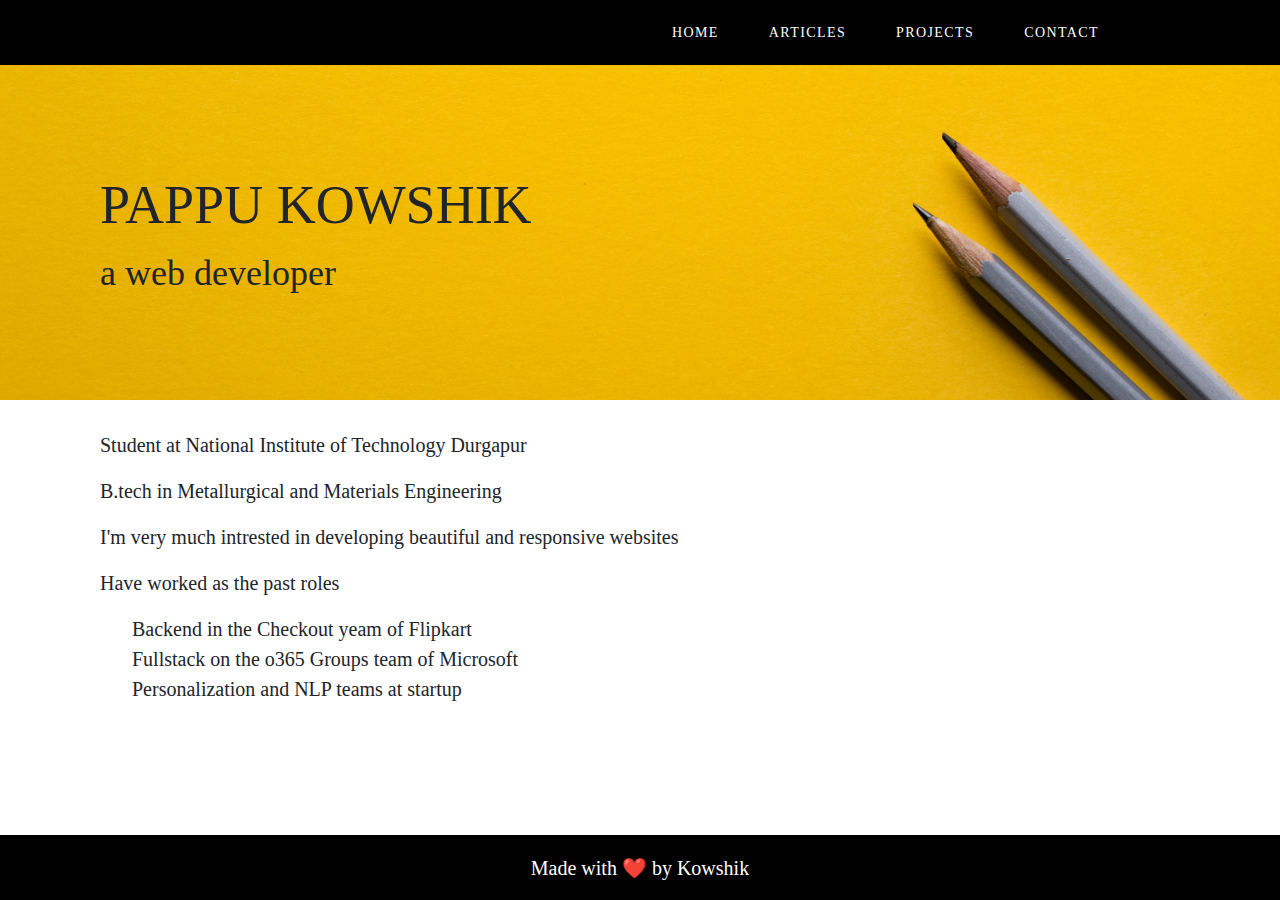
<file: index.html>
<!DOCTYPE html>
<html lang="en">

<head>
    <meta charset="UTF-8">
    <meta http-equiv="X-UA-Compatible" content="IE=edge">
    <meta name="viewport" content="width=device-width, initial-scale=1.0">
    <title>Myprofilo</title>
    <link rel="icon" href="letter-k-blue-fire-flames-black-letter-k-blue-fire-flames-black-isolated-background-realistic-fire-effect-sparks-part-157762896.jpg">
    <link rel="stylesheet" href="https://cdn.jsdelivr.net/npm/bootstrap@5.3.0-alpha2/dist/css/bootstrap.min.css">
    <link rel="stylesheet" href="style.css">
</head>

<body>
    <header>
        <nav>
            <ul>
                <li><a href="index.html">HOME</a></li>
                <li><a href="articles.html">ARTICLES</a></li>
                <li><a href="projects.html">PROJECTS</a></li>
                <li><a href="contact.html">CONTACT</a></li>
            </ul>
        </nav>
        <div class="name">
            <div class="text-container">
                <p class="title1">PAPPU KOWSHIK</p>
                <p class="title2">a web developer</p>
            </div>
        </div>
    </header>
    <main>
        <div class="content">
            <p> Student at National Institute of Technology Durgapur </p>
            <p>B.tech in Metallurgical and Materials Engineering</p>
            <p>I'm very much intrested in developing beautiful and responsive websites</p>
            <p>Have worked as the past roles</p>
            <ul>
                <li>Backend in the Checkout yeam of Flipkart</li>
                <li>Fullstack on the o365 Groups team of Microsoft</li>
                <li>Personalization and NLP teams at startup</li>
            </ul>
        </div>
    </main>
    <footer>
        <p class="foot">Made with ❤️ by Kowshik</p>
    </footer>
</body>

</html>
</file>
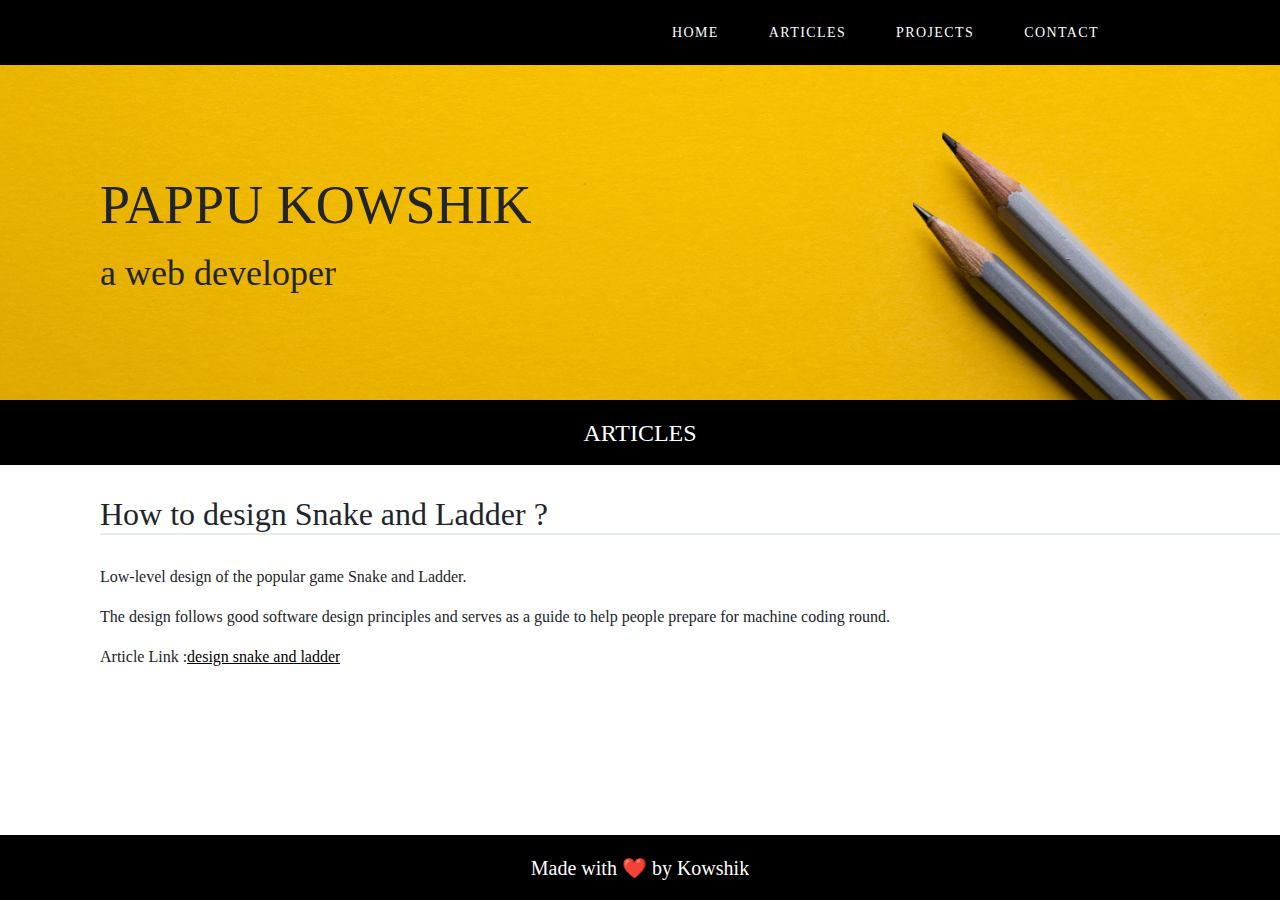
<file: articles.html>
<!DOCTYPE html>
<html lang="en">

<head>
    <meta charset="UTF-8">
    <meta http-equiv="X-UA-Compatible" content="IE=edge">
    <meta name="viewport" content="width=device-width, initial-scale=1.0">
    <title>Document</title>
    <link rel="stylesheet" href="https://cdn.jsdelivr.net/npm/bootstrap@5.3.0-alpha2/dist/css/bootstrap.min.css">
    <link rel="stylesheet" href="style.css">
</head>

<body>
    <header>
        <nav>
            <ul>
                <li><a href="index.html">HOME</a></li>
                <li><a href="articles.html">ARTICLES</a></li>
                <li><a href="projects.html">PROJECTS</a></li>
                <li><a href="contact.html">CONTACT</a></li>
            </ul>
        </nav>
        <div class="name">
            <p class="title1">PAPPU KOWSHIK</p>
            <p class="title2">a web developer</p>
        </div>
    </header>
    <main>
        <div class="rem">
            <div class="cont">
                <p>ARTICLES</p>
            </div>

            <div class="project-details">
                <h2>How to design Snake and Ladder ? </h2>
                <div class="project-content">
                    <p>Low-level design of the popular game Snake and Ladder.</p>
                    <p>The design follows good software design principles and serves as a guide to help people prepare for machine coding round.</p>
                    <div class="link">
                        <p>Article Link : </p><a href="#">design snake and ladder</a>
                    </div>
                </div>
            </div>

        </div>
    </main>
    <footer>
        <p class="foot">Made with ❤️ by Kowshik</p>
    </footer>
</body>

</html>
</file>
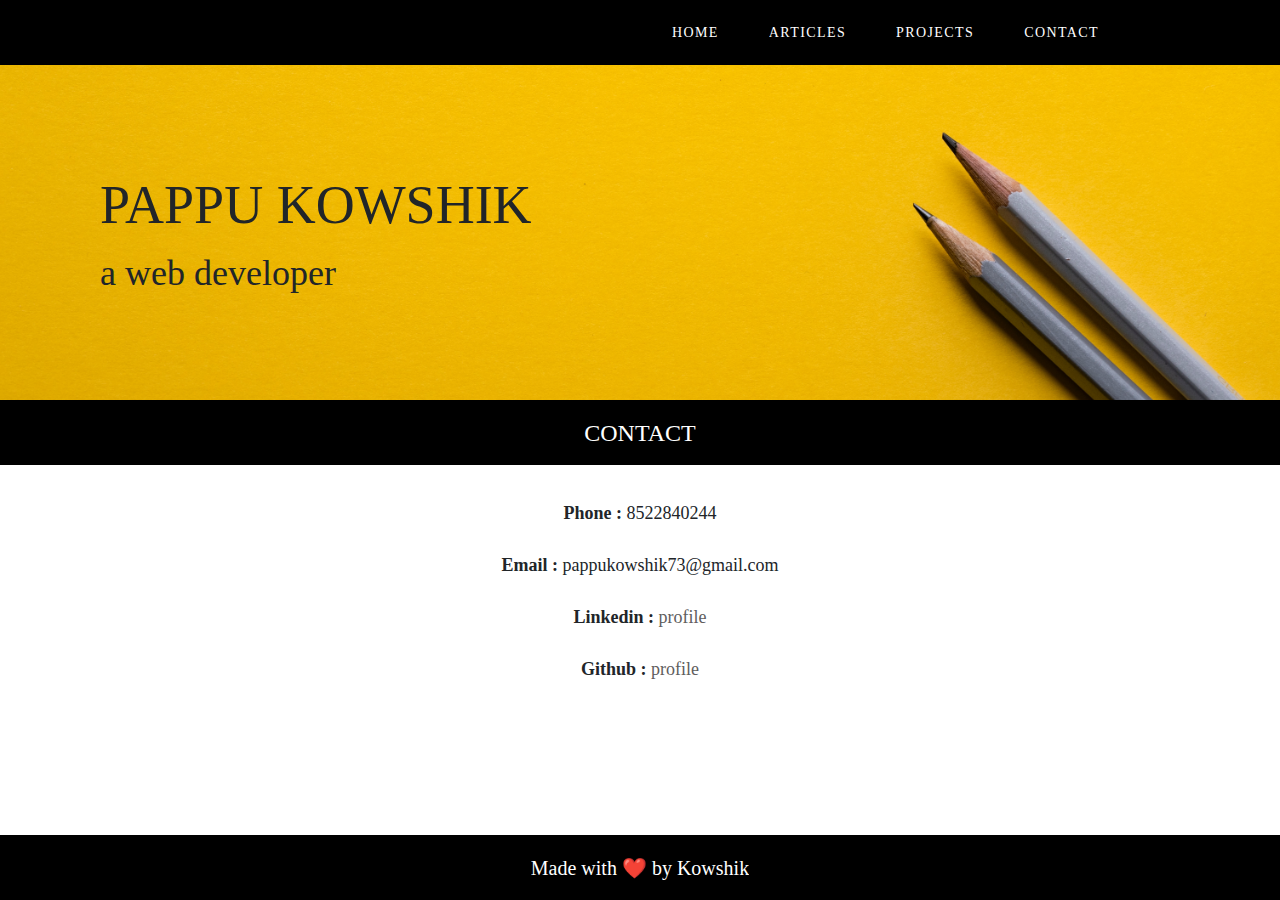
<file: contact.html>
<!DOCTYPE html>
<html lang="en">
<head>
    <meta charset="UTF-8">
    <meta http-equiv="X-UA-Compatible" content="IE=edge">
    <meta name="viewport" content="width=device-width, initial-scale=1.0">
    <title>Document</title>
    <link rel="stylesheet" href="https://cdn.jsdelivr.net/npm/bootstrap@5.3.0-alpha2/dist/css/bootstrap.min.css">
    <link rel="stylesheet" href="style.css">
</head>
<body>
    <header>
        <nav>
            <ul>
                <li><a href="index.html">HOME</a></li>
                <li><a href="articles.html">ARTICLES</a></li>
                <li><a href="projects.html">PROJECTS</a></li>
                <li><a href="contact.html">CONTACT</a></li>
            </ul>
        </nav>
        <div class="name">
        <p class="title1">PAPPU KOWSHIK</p>
        <p class="title2">a web developer</p>
    </div>
    </header>
    <main>
        <div class="rem">
        <div class="cont">
            <p>CONTACT</p>
        </div>
        <div class="details">
            <p class="reg"><span class="span_details">Phone : </span>8522840244</p>
            <p class="reg"><span class="span_details">Email : </span>pappukowshik73@gmail.com</p>
            <p class="reg"><span class="span_details">Linkedin : </span><a href="https://www.linkedin.com/in/pappukowshik2068/">profile</a></p>
            <p class="reg"><span class="span_details">Github : </span><a href="https://github.com/koushik20u10698">profile</a></p>
        </div>
    </div> 
    </main>
    <footer>
        <p class="foot">Made with ❤️ by Kowshik</p>
    </footer>
</body>
</html>
</file>
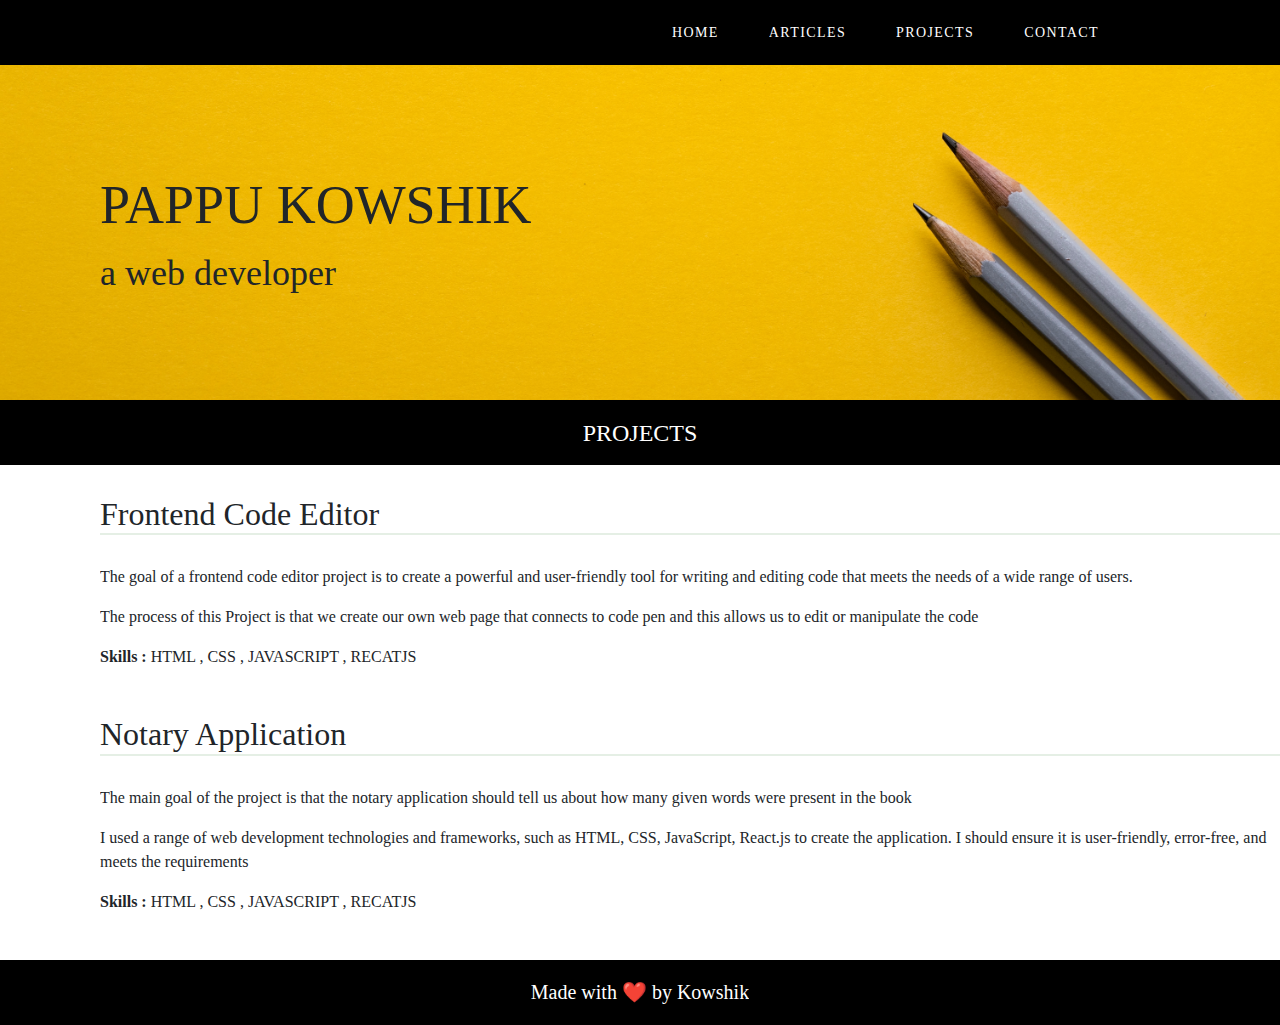
<file: projects.html>
<!DOCTYPE html>
<html lang="en">

<head>
    <meta charset="UTF-8">
    <meta http-equiv="X-UA-Compatible" content="IE=edge">
    <meta name="viewport" content="width=device-width, initial-scale=1.0">
    <title>Document</title>
    <link rel="stylesheet" href="https://cdn.jsdelivr.net/npm/bootstrap@5.3.0-alpha2/dist/css/bootstrap.min.css">
    <link rel="stylesheet" href="style.css">
</head>

<body>
    <header>
        <nav>
            <ul>
                <li><a href="index.html">HOME</a></li>
                <li><a href="articles.html">ARTICLES</a></li>
                <li><a href="projects.html">PROJECTS</a></li>
                <li><a href="contact.html">CONTACT</a></li>
            </ul>
        </nav>
        <div class="name">
            <p class="title1">PAPPU KOWSHIK</p>
            <p class="title2">a web developer</p>
        </div>
    </header>
    <main>
        <div class="rem">
            <div class="cont">
                <p>PROJECTS</p>
            </div>

            <div class="project-details">
                <h2>Frontend Code Editor</h2>
                <div class="project-content">
                    <p>The goal of a frontend code editor project is to create a powerful
                        and user-friendly tool for writing and editing code that meets the
                        needs of a wide range of users.</p>
                    <p>The process of this Project is that we create our own web page that
                        connects to code pen and this allows us to edit or manipulate the
                        code</p>
                    <p><strong>Skills :</strong> HTML , CSS , JAVASCRIPT , RECATJS</p>    
                </div>
                <h2>Notary Application</h2>
                <div class="project-content">
                    <p>The main goal of the project is that the notary application should tell
                        us about how many given words were present in the book
                        </p>
                        <p> I used a range of web development technologies and frameworks,
                            such as HTML, CSS, JavaScript, React.js to create the application.
                            I should ensure it is user-friendly, error-free, and meets the
                            requirements</p>
                            <p><strong>Skills :</strong> HTML , CSS , JAVASCRIPT , RECATJS</p>
                </div>
            </div>

        </div>
    </main>
    <footer>
        <p class="foot">Made with ❤️ by Kowshik</p>
    </footer>
</body>

</html>
</file>
<file: style.css>
:root{
    --main-bg-color: #000;
}
*{
    margin: 0px;
    padding: 0px;
    box-sizing: border-box;
    overflow:auto;
    font-family: 'Nunito Sans';
}
header{
    background-color: aqua;
    height: 400px;
     font-family: 'Nunito Sans'; 
     background-image: url('unsplash_img.jpg');
     background-size: cover;
     background-position: top top;
     transform:scaleX(-1);
}
nav{
     display: flex; 
     height: 65px;
     background-color: var(--main-bg-color); 
     transform:scaleX(-1);
}

nav ul{
    height: 100%;
    display: flex;
    margin-left: 50%;
    margin-bottom : 0px;
}

nav ul li{
    list-style: none;
    margin : 20px 50px 0px 0px;
}

nav ul a{
    text-decoration: none;
    font-style: normal;
    font-weight: 400;
    font-size: 14px; 
    letter-spacing: 0.1em;
    color: #fff;
}

nav ul a:hover{
    font-weight: bold;
}
.name{
    padding-top: 100px;
    padding-left: 100px;
    transform:scaleX(-1);
}

.title1{
    font-size: 54px;
    margin-bottom: 0;
}
.title2{
    font-size: 36px;
    margin-bottom: 0;
}

.content{
    min-height: calc(100vh - 400px - 65px);
    font-size: 20px;
    padding-top: 30px;
    padding-left: 100px;
}

footer{
    height: 65px;
    background-color: var(--main-bg-color);
    color: #fff;
    display: flex;
    justify-content: center;
    align-items: center;
    font-size: 20px;
    font-family: 'Nunito Sans';
}
.foot{
    margin-bottom: 0;
}
/*contact page*/

.cont{
    height: 65px;
    background-color: var(--main-bg-color);
    color: #fff;
    text-align: center;
    font-size: 24px;
    padding-top: 15px;
    font-family: 'Nunito Sans';
}

.details{
    padding-top: 30px;
    text-align: center;
    font-family: 'Nunito Sans';
    line-height: 2;
    font-size: 18px;
}
.details a{
    text-decoration: none;
    color: rgb(96, 93, 93);
}
.details a:hover{
    color: red;
}
.span_details{
    font-weight: bold;
}
.rem{
    min-height: calc(100vh - 400px - 65px);
}

/* projects page and articles page */

.project-details{
    display : flex;
    flex-direction : column;
    padding : 30px 0px 0px 100px;
}
.project-details h2{
    border-bottom : 2px solid #e5efe5;
    margin-bottom : 30px;
}
.project-content{
    margin-bottom : 30px;
}

.link{
    display : flex;
}
.link a{
    color : black;
}



@media screen and (min-width: 530px) and (max-width : 1024px){
    nav{
        align-items : center;
        justify-content: center;

    }
    nav ul{
        margin-left : 0px;
    }
    nav ul li{
        margin : 20px 20px 0px 0px;
    }
}
@media screen and (max-width:530px){
    nav{
        align-items : center;
        justify-content:center;
        background-color:transparent;
    }
    nav ul{
        margin-left : 0;
    }
    nav ul li{
        margin : 20px 20px 0px 0px;
    }
    nav ul a{
        font-size: 10px; 
        color : black;
    }
    header{
        height : 400px;
         background-size: cover;
    }
    .title1{
        font-size: 27px;
        margin-bottom: 0;
    }
    .title2{
        font-size: 25px;
        margin-bottom: 0;
    }
    .name{
        padding-top: 100px;
        padding-left: 30px;
    }
    
    .content{
        min-height: calc(100vh - 400px - 65px);
        font-size: 13px;
        display:flex;
        flex-direction:column;
        align-items:center;
        padding-top: 60px;
        padding-left: 10px;
    }
    .cont{
        background-color:white;
        color : black;
    }
    .project-details{
        padding : 30px;
    }
}
</file>
